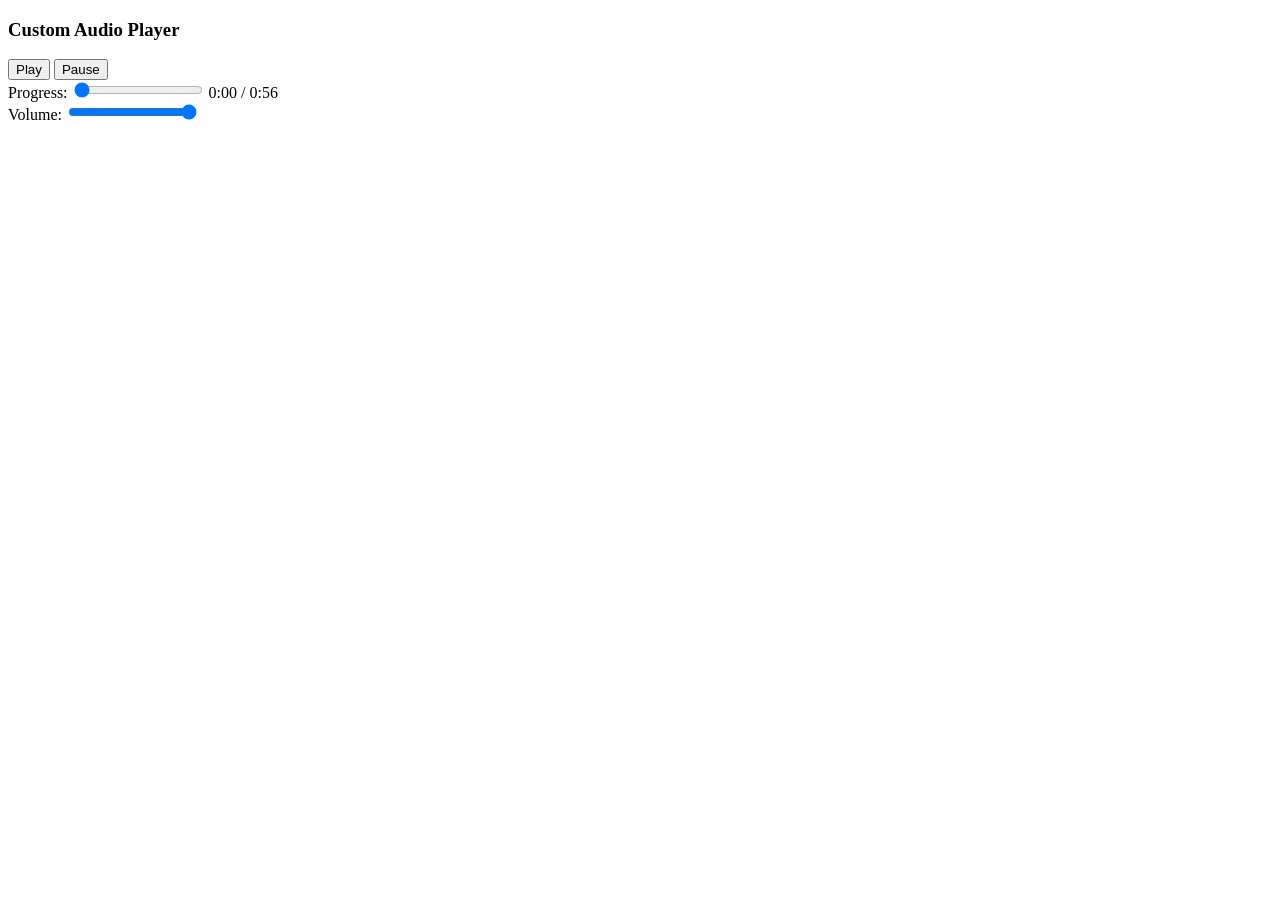
<file: Animal ForceAndMachineForce.html>
<!DOCTYPE html>
<html lang="en">
<head>
    <meta charset="UTF-8">
    <title>Animal Force and Machine Force</title>
</head>
<body>
    <p> </p>
<div class="audio-player">
  <h3>Custom Audio Player</h3>
  
  <!-- Playback Buttons -->
  <button id="playBtn">Play</button>
  <button id="pauseBtn">Pause</button>
  
  <!-- Progress Tracker -->
  <div class="control-group">
    <label for="progressBar">Progress:</label>
    <input type="range" id="progressBar" min="0" value="0" step="0.1">
    <span id="timeDisplay">0:00 / 0:00</span>
  </div>
  
  <!-- Volume Slider -->
  <div class="control-group">
    <label for="volumeSlider">Volume:</label>
    <input type="range" id="volumeSlider" min="0" max="1" step="0.1" value="1">
  </div>
  
  
</div>

  <script>
        // Check if the ID already exists in localStorage
        var visitorId = localStorage.getItem('uniqueVisitorId');

      // 1. Initialize the audio object

       const audio = new Audio("Animal_Force_and_Machine_Force.mp3");

// 2. Target all HTML control elements
const playBtn = document.getElementById("playBtn");
const pauseBtn = document.getElementById("pauseBtn");
const volumeSlider = document.getElementById("volumeSlider");
const progressBar = document.getElementById("progressBar");
const timeDisplay = document.getElementById("timeDisplay");

// Helper function to format seconds into MM:SS format
function formatTime(seconds) {
  if (isNaN(seconds)) return "0:00";
  const mins = Math.floor(seconds / 60);
  const secs = Math.floor(seconds % 60);
  return `${mins}:${secs < 10 ? '0' : ''}${secs}`;
}

// 3. Configure progress bar dimensions once file metadata loads
audio.addEventListener("loadedmetadata", () => {
  progressBar.max = audio.duration; // Match slider length to audio track duration
  timeDisplay.textContent = `0:00 / ${formatTime(audio.duration)}`;
});

// 4. Update progress bar and text dynamically during playback
audio.addEventListener("timeupdate", () => {
  progressBar.value = audio.currentTime; // Move slider thumb to current time position
  timeDisplay.textContent = `${formatTime(audio.currentTime)} / ${formatTime(audio.duration)}`;
});

// 5. Handle user seeking (Scrubbing / Clicking the progress bar)
progressBar.addEventListener("input", (event) => {
  audio.currentTime = event.target.value; // Snap song position to user selection
});

// 6. Existing controls (Play, Pause, Volume, Loop)
playBtn.addEventListener("click", () => {
  audio.play().catch(err => console.log("Interaction required first", err));
});

pauseBtn.addEventListener("click", () => {
  audio.pause();
});

volumeSlider.addEventListener("input", (event) => {
  audio.volume = event.target.value; 
});





    </script>

</body>
</html>
</file>
